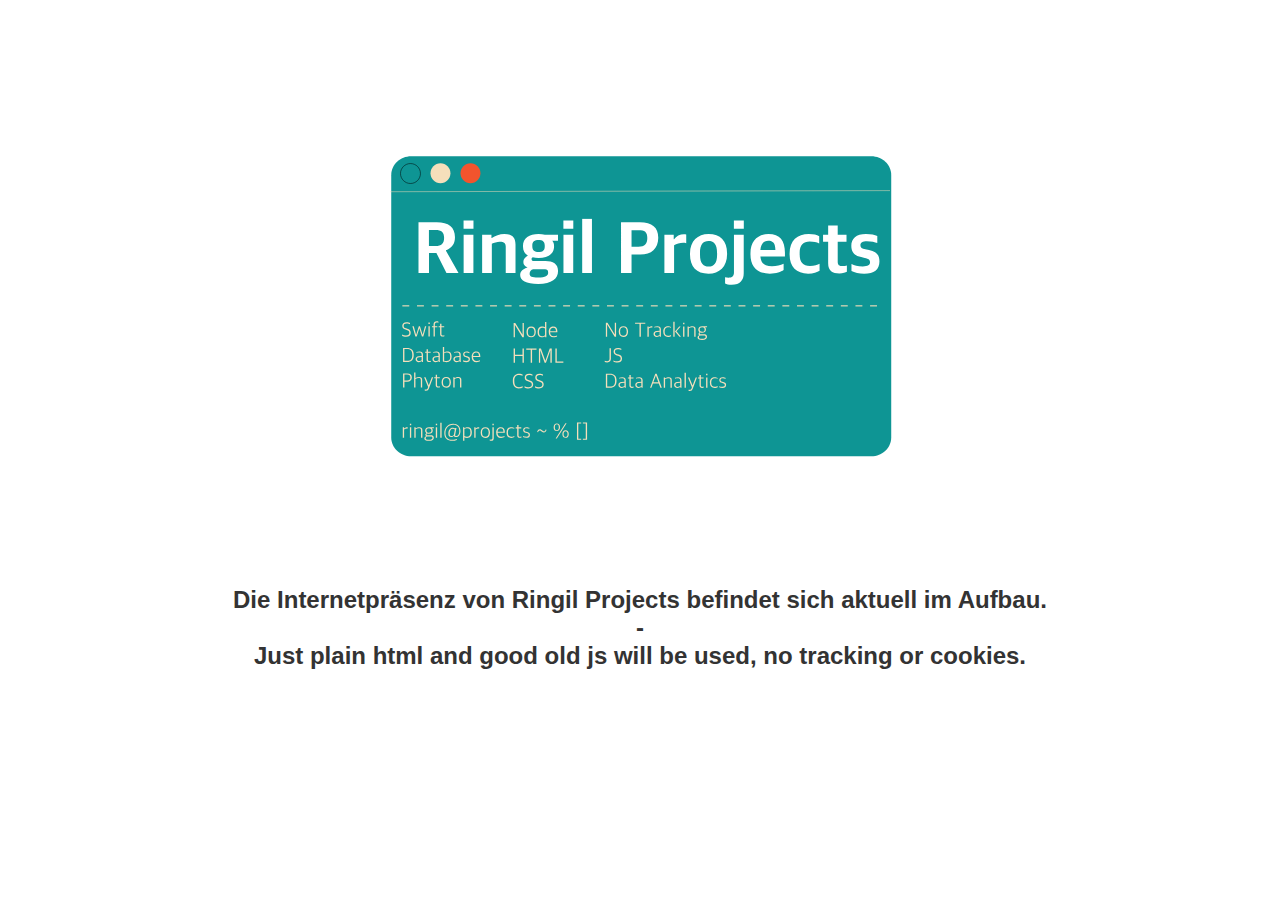
<file: index.html>
<!doctype html>

<html lang="de">
    <head>
        <meta charset="utf-8" />
        <title>Ringil Projects - coming soon</title>
        <meta name="description" content="Ringil Projects" />
        <meta name="author" content="ringil-21" />
        <link rel="icon" type="image/x-icon" href="assets/logo_ringil.svg">
        <link rel="apple-touch-icon" href="assets/logo_ringil.svg">

        <meta name="viewport" content="width=device-width, initial-scale=1.0, maximum-scale=1.0, user-scalable=0">        <link rel="stylesheet" href="css/style.css?v=1.0" />
        <link rel="stylesheet" href="css/light.css?v=1.0" />
        <link rel="stylesheet" href="css/dark.css?v=1.0" />
        <script src="js/scripts.js"></script>

    </head>
    
    <body id="body" onload="onBodyLoad()" class="light">
        <!-- <nav id="header" class="center flex">
            <div>
                <img style="height: 64px;" src="assets/logo_ringil.svg" />
            </div>
            <ul>
                <li>
                    <li><a href="#point1">Point 1</a></li>
                    <li><a href="#point2">Point 2</a></li>
                </li>
            </ul>
            <div>
                <img class="show-in-dark-mode" src="assets/dark_mode-24px-fill.svg" />
                <img class="show-in-light-mode" src="assets/light_mode-24px-fill.svg" />
                <button id="display-mode-button" onclick="switchDisplayMode()"></button>
            </div>
            
            
        </nav> -->
        <div id="main" class="center text-center" style="padding:42px">
            <img style="width: vw;max-width: 512px;" src="assets/logo_ringil.svg" />
            <h2>Die Internetpräsenz von Ringil Projects befindet sich aktuell im Aufbau.<br> - <br>Just plain html and good old js will be used, no tracking or cookies.</h2>

        </div>
        <!-- <nav id="footer" class="center">
            <ul class="text-center">
                <li><a href="impressum">Impressum</a></li>
                <li><a href="datenschutz">Datenschutz</a></li>
            </ul>
        </nav> -->

        <!-- <div id="cooming_soon_container">
            <div>
                Die Internetpräsenz von Ringil Projects befindet sich aktuell im Aufbau.<br> - <br>Just plain html and good old js will be used, no tracking or cookies.
            </div>
        </div> -->
    </body>
</html>
</file>
<file: css/style.css>
/* Primary: #0E9594
Secondary: #F5DFBB
Alarm: #F2542D */

#cooming_soon_container{
    height: 100vh;
    width: 100vw;
    position: fixed;
    left: 0;
    top: 0;
    text-align: center;
    background: #0E9594;
    font-size: 2rem;
}

h1{
    color: #0E9594
}
#cooming_soon_container > div{
    max-width: 720px;
    position: absolute;
    left: 50%;
    top: 50%;
    transform: translate(-50%,-50%);
}

body{
    font-family: -apple-system, BlinkMacSystemFont, sans-serif;
}

.flex{
    display: flex;
}

.center{
    max-width: 1280px;
    margin: 0 auto;
}
.text-center{
    text-align: center;
}
#footer ul, #header ul{
    list-style: none;
    padding: 0;
}

#footer li, #header li{
    list-style: none;
    display:inline;
    padding: 0 16px;
}

#footer li{
    padding: 4px 16px;
}

#display-mode-button{
    padding: 8px 32px 8px 16px;
    background-position: 100% 50%;
    background-repeat: no-repeat;
}
a, a:active{
    text-decoration:none;
}

a:hover{
    text-decoration: underline;
}

.text-center{
    text-align:center
}
</file>
<file: css/light.css>
/*
 -- Colors --
 text: #333
 primary: #45aaf2
 highlight: #ef5777
 background: #d1d8e0
 
 */

body.light{
    color: #333;
    background: #fff;
    
}
body.light .show-in-dark-mode{
    display:none;
}

body.light #display-mode-button{
    background-image: url("../assets/dark_mode-24px.svg");
}
/*
body.light #display-mode-button::before{
 content: "Switch to Dark Mode";
}
*/

body.light a, body.light a:active{
    color: #333;
}
</file>
<file: css/dark.css>
/*
 -- Colors --
 text: #ffffff
 background: #1e272e
 */

body.dark{
    color: #ffffff;
    background: #485460;
}

body.dark .show-in-light-mode{
    display:none;
}

body.dark h1{
    color:#d2dae2;
    
}

body.dark #display-mode-button{
    background-image: url("../assets/light_mode-24px.svg");
    
}
/*
body.dark #display-mode-button::before{
    content: "Switch to Light Mode";
}*/

body.dark a, body.dark a:active{
    color: #ffffff;
}
</file>
